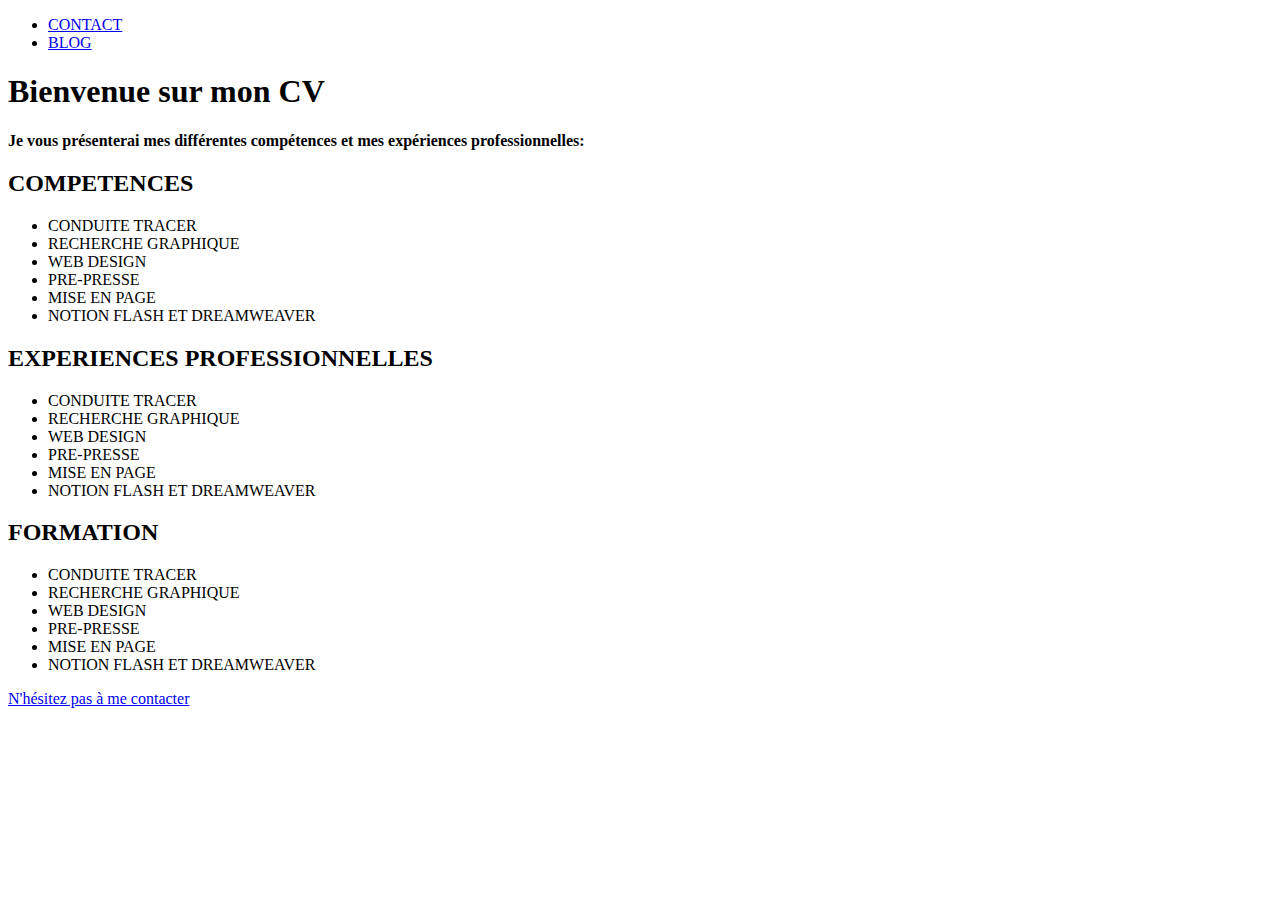
<file: 1erv exo.html>
<!DOCTYPE html>
<html>
		<head>
			<title>CV BRICE PILLET</title>
			<meta charset="utf-8"/>
		</head>
		<body>
		<nav><ul>
                 <li><a href="formulaire.html">CONTACT</a></li>
                 <li><a href="Blog.html">BLOG</a></li>
                 </ul>
                 </nav>
		     <h1>Bienvenue sur mon CV</h1>
		     <p><strong>Je vous présenterai mes différentes compétences et mes expériences professionnelles:</strong></p>
		   
		     <div><h2>COMPETENCES</h2>
		     <ul>
		     	<li>CONDUITE TRACER</li>
		     	<li>RECHERCHE GRAPHIQUE</li>
		     	<li>WEB DESIGN</li>
		     	<li>PRE-PRESSE</li>
		     	<li>MISE EN PAGE</li>
		     	<li>NOTION FLASH ET DREAMWEAVER</li>
		     </ul></div>
		     <div><h2>EXPERIENCES PROFESSIONNELLES</h2>
		     <ul>
		     	<li>CONDUITE TRACER</li>
		     	<li>RECHERCHE GRAPHIQUE</li>
		     	<li>WEB DESIGN</li>
		     	<li>PRE-PRESSE</li>
		     	<li>MISE EN PAGE</li>
		     	<li>NOTION FLASH ET DREAMWEAVER</li>
		     </ul></div>
		     <div><h2>FORMATION</h2>
		     <ul>
		     	<li>CONDUITE TRACER</li>
		     	<li>RECHERCHE GRAPHIQUE</li>
		     	<li>WEB DESIGN</li>
		     	<li>PRE-PRESSE</li>
		     	<li>MISE EN PAGE</li>
		     	<li>NOTION FLASH ET DREAMWEAVER</li>
		     </ul></div>
		     <a href="formulaire.html">N'hésitez pas à me contacter</a>
		     <footer>
		<body>
</html>
</file>
